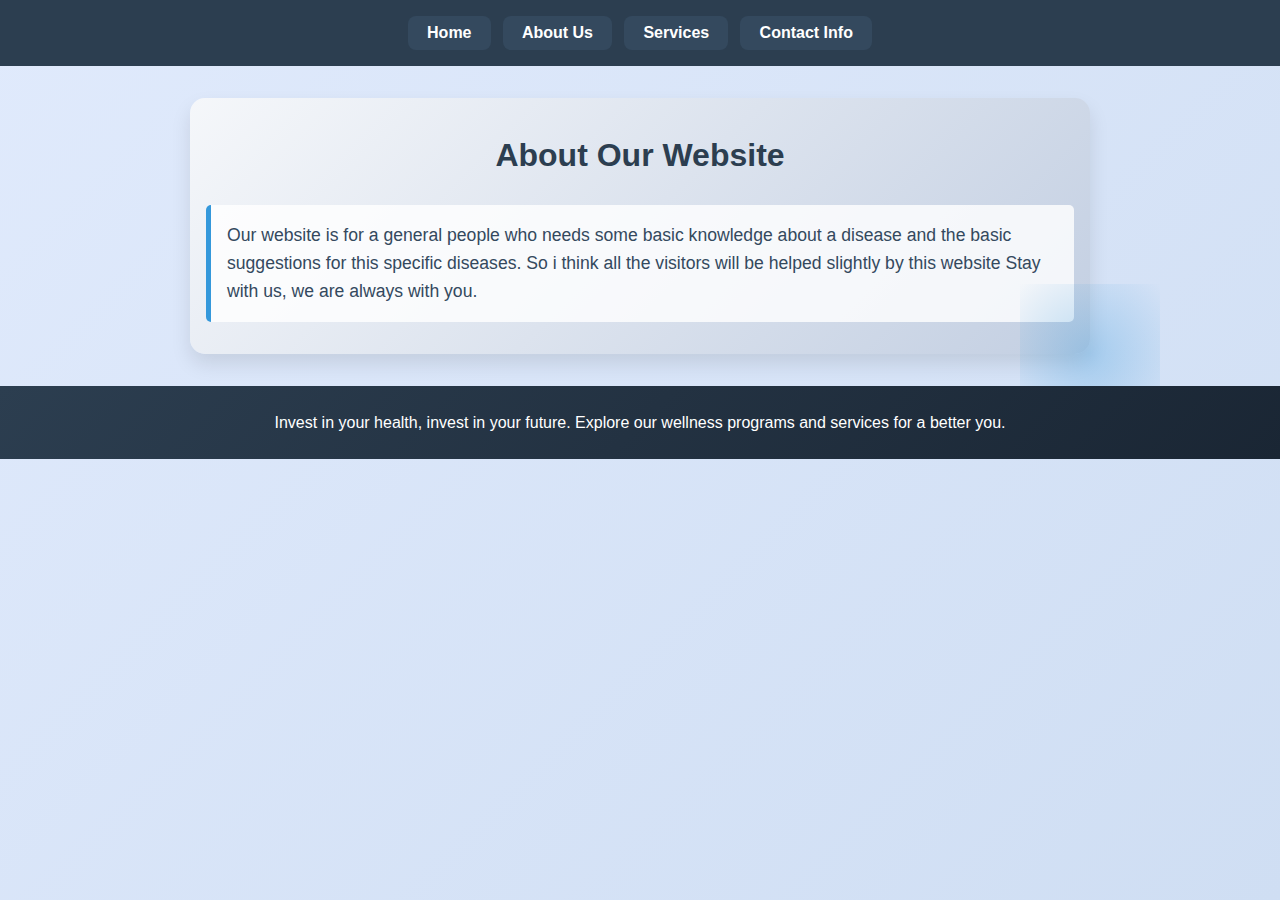
<file: about.html>
<!DOCTYPE html>
<html lang="en">
<head>
    <meta charset="UTF-8" />
    <meta name="viewport" content="width=device-width, initial-scale=1.0"/>
    <title>Medilife Suggestion - About</title>
    <link rel="stylesheet" href="styles.css" />
    <link rel="icon" href="disease2.jpg" />
</head>
<body>
    <nav>
        <div class="nav-buttons">
            <button onclick="window.location.href='index.html'" class="nav-button" aria-label="Navigate to Home">Home</button>
            <button onclick="window.location.href='about.html'" class="nav-button" aria-label="Navigate to About Us">About Us</button>
            <button onclick="window.location.href='services.html'" class="nav-button" aria-label="Navigate to Services">Services</button>
            <button onclick="window.location.href='contact.html'" class="nav-button" aria-label="Navigate to Contact Info">Contact Info</button>
        </div>
    </nav>

    <section class="page-content">
        <h1>About Our Website</h1>
        <p>Our website is for a general people who needs some basic knowledge about a disease and the basic suggestions for this specific diseases. So i think all the visitors will be helped slightly by this website Stay with us, we are always with you.</p>
    </section>

    <footer>
        <p>Invest in your health, invest in your future. Explore our wellness programs and services for a better you.</p>
    </footer>
</body>
</html>
</file>
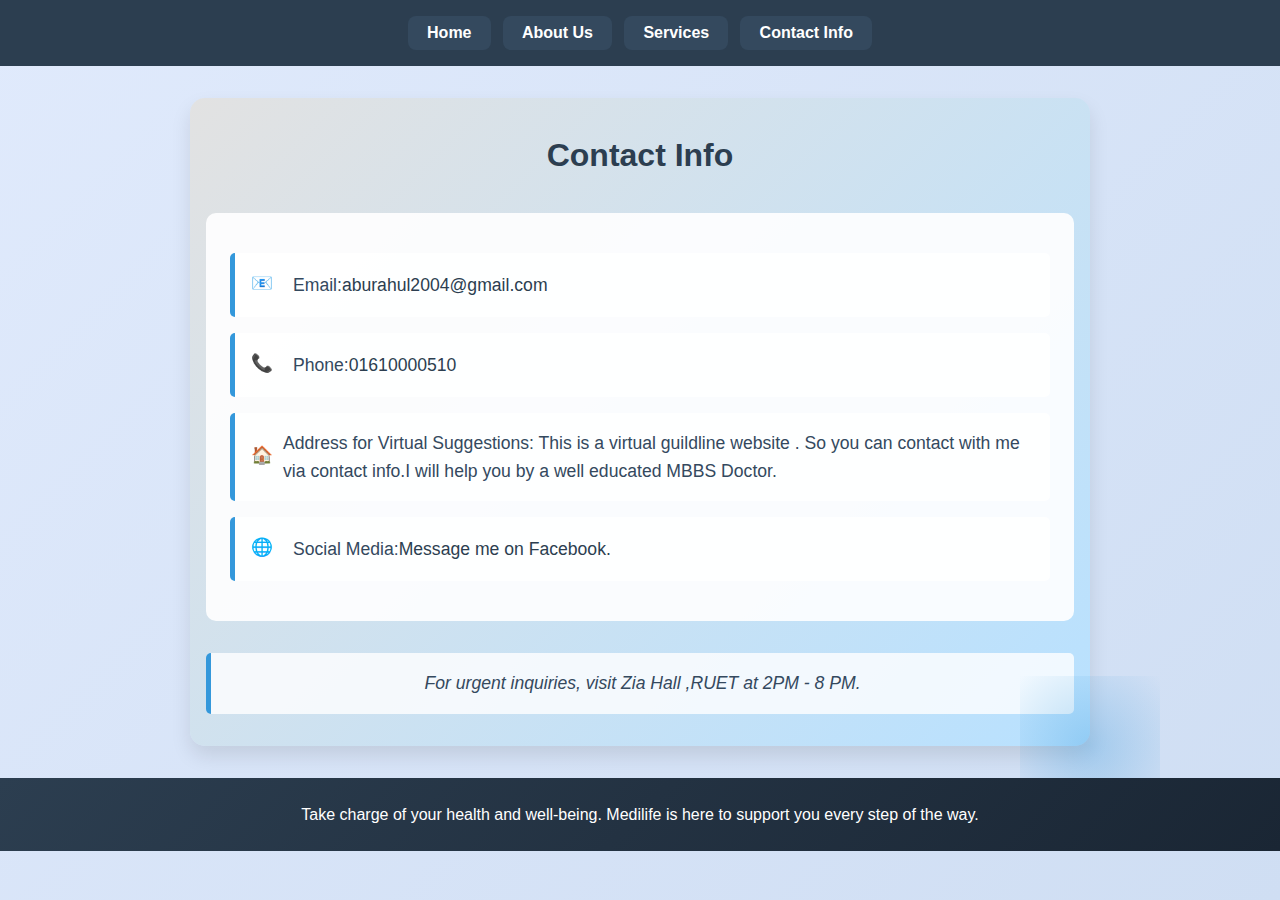
<file: contact.html>
<!DOCTYPE html>
<html lang="en">
<head>
    <meta charset="UTF-8" />
    <meta name="viewport" content="width=device-width, initial-scale=1.0"/>
    <title>Medilife Suggestion - Contact</title>
    <link rel="stylesheet" href="styles.css" />
    <link rel="icon" href="disease2.jpg" />
</head>
<body>
    <nav>
        <div class="nav-buttons">
            <button onclick="window.location.href='index.html'" class="nav-button" aria-label="Navigate to Home">Home</button>
            <button onclick="window.location.href='about.html'" class="nav-button" aria-label="Navigate to About Us">About Us</button>
            <button onclick="window.location.href='services.html'" class="nav-button" aria-label="Navigate to Services">Services</button>
            <button onclick="window.location.href='contact.html'" class="nav-button" aria-label="Navigate to Contact Info">Contact Info</button>
        </div>
    </nav>

    <section class="page-content contact-section">
        <h1>Contact Info</h1>
        <div class="contact-details">
            <p><span class="contact-icon">📧</span>Email: <a href="mailto:aburahul2004@gmail.com" class="contact-link">aburahul2004@gmail.com</a></p>
            <p><span class="contact-icon">📞</span>Phone: <a href="tel:01610000510" class="contact-link">01610000510</a></p>
            <p><span class="contact-icon">🏠</span>Address for Virtual Suggestions: This is a virtual guildline website . So you can contact with me via contact info.I will help you by a well educated MBBS Doctor.</p>
            <p><span class="contact-icon">🌐</span>Social Media: <a href="https://www.facebook.com" class="contact-link">Message me on Facebook.</a></p>
        </div>
        <p class="contact-note">For urgent inquiries, visit Zia Hall ,RUET at 2PM - 8 PM.</p>
    </section>

    <footer>
        <p>Take charge of your health and well-being. Medilife is here to support you every step of the way.</p>
    </footer>
</body>
</html>
</file>
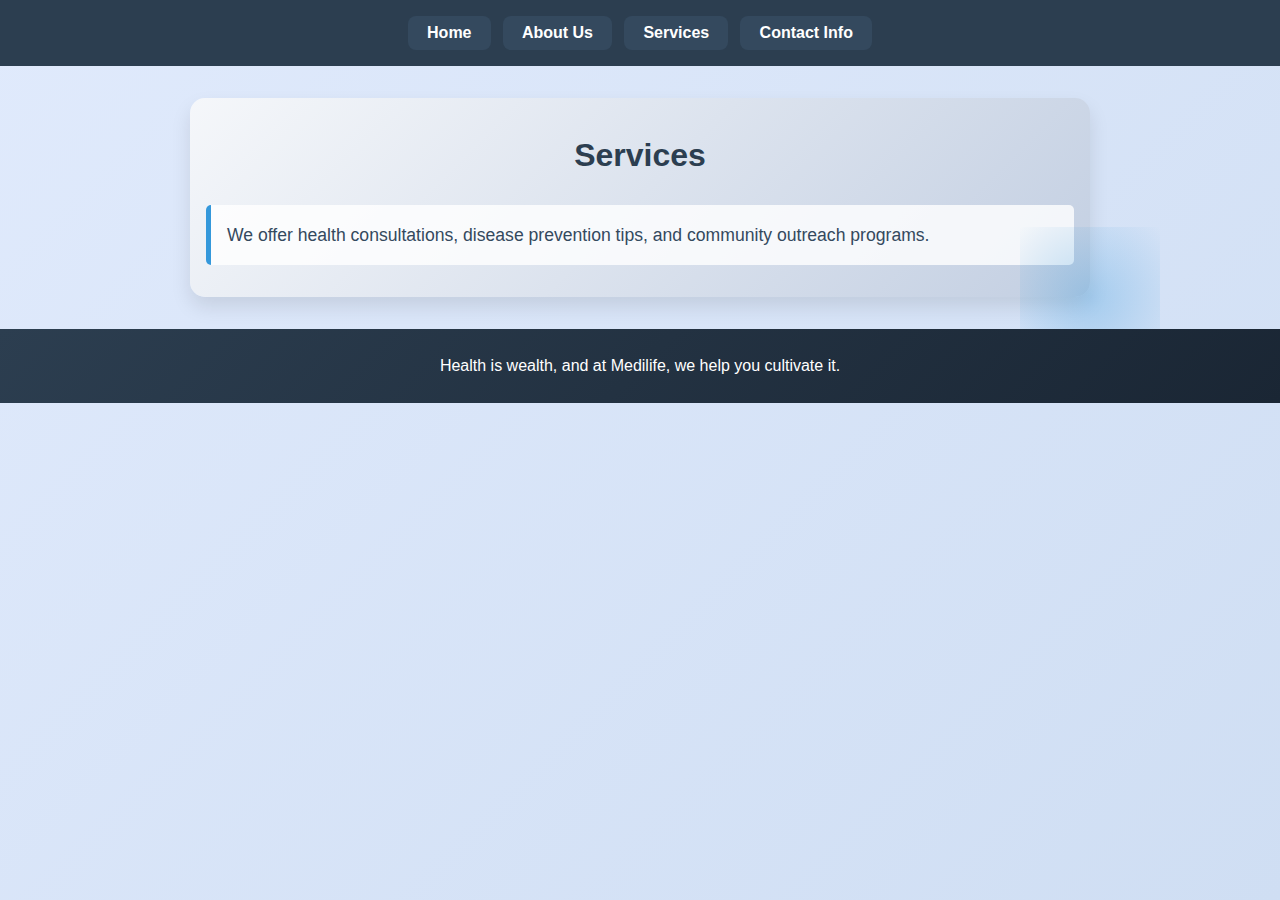
<file: services.html>
<!DOCTYPE html>
<html lang="en">
<head>
    <meta charset="UTF-8" />
    <meta name="viewport" content="width=device-width, initial-scale=1.0"/>
    <title>Medilife Suggestion - Services</title>
    <link rel="stylesheet" href="styles.css" />
    <link rel="icon" href="disease2.jpg" />
</head>
<body>
    <nav>
        <div class="nav-buttons">
            <button onclick="window.location.href='index.html'" class="nav-button" aria-label="Navigate to Home">Home</button>
            <button onclick="window.location.href='about.html'" class="nav-button" aria-label="Navigate to About Us">About Us</button>
            <button onclick="window.location.href='services.html'" class="nav-button" aria-label="Navigate to Services">Services</button>
            <button onclick="window.location.href='contact.html'" class="nav-button" aria-label="Navigate to Contact Info">Contact Info</button>
        </div>
    </nav>

    <section class="page-content">
        <h1>Services</h1>
        <p>We offer health consultations, disease prevention tips, and community outreach programs.</p>
    </section>

    <footer>
        <p>Health is wealth, and at Medilife, we help you cultivate it.</p>
    </footer>
</body>
</html>
</file>
<file: styles.css>
/* Reset and General Styles */
* {
    margin: 0;
    padding: 0;
    box-sizing: border-box;
}

body {
    font-family: Arial, sans-serif;
    line-height: 1.6;
    background: linear-gradient(135deg, #e0eafc 0%, #cfdef3 100%);
    min-height: 100vh;
}

body.login-signup-bg {
    background: linear-gradient(135deg, rgba(224, 234, 252, 0.9) 0%, rgba(207, 222, 243, 0.9) 100%), 
                url('medicine-capsules-global-health-with-geometric-pattern-digital-remix_53876-126742.avif') no-repeat center center/cover;
    background-blend-mode: overlay;
    background-attachment: fixed;
}

/* Header */
header {
    text-align: center;
    padding: 3rem 1rem;
    background: linear-gradient(135deg, #3498db 0%, #2980b9 100%);
    color: white;
    position: relative;
    overflow: hidden;
    box-shadow: 0 10px 20px rgba(0, 0, 0, 0.2);
}

header::after {
    content: '';
    position: absolute;
    top: 0;
    left: 0;
    width: 100%;
    height: 100%;
    background: radial-gradient(circle at center, rgba(255, 255, 255, 0.3), transparent 70%);
    opacity: 0.5;
    animation: pulseGlow 4s infinite ease-in-out;
}

.header-content {
    position: relative;
    z-index: 1;
    animation: slideInLeft 1s ease-out;
}

.header-content h1 {
    font-size: 2.5rem;
    font-weight: bold;
    text-shadow: 2px 2px 4px rgba(0, 0, 0, 0.3);
    transition: transform 0.3s ease, text-shadow 0.3s ease;
}

.header-content:hover h1 {
    transform: perspective(500px) translateZ(20px);
    text-shadow: 4px 4px 8px rgba(0, 0, 0, 0.4);
}

/* Navigation */
nav {
    background-color: #2c3e50;
    padding: 1rem;
    position: relative;
}

.nav-buttons {
    display: flex;
    justify-content: center;
    flex-wrap: wrap;
    gap: 0.75rem;
}

.nav-button {
    background: #34495e;
    color: white;
    padding: 0.5rem 1.2rem;
    border: none;
    border-radius: 8px;
    font-weight: bold;
    font-size: 1rem;
    cursor: pointer;
    transition: background 0.3s ease, transform 0.3s ease, box-shadow 0.3s ease;
    animation: bounceIn 0.8s ease-out;
}

.nav-button:hover {
    background: #3498db;
    transform: scale(1.1) rotate(2deg);
    box-shadow: 0 5px 15px rgba(52, 152, 219, 0.5);
}

/* Disease Content */
.disease-content {
    max-width: 900px;
    margin: 2rem auto;
    padding: 2rem;
    background: linear-gradient(135deg, #f5f7fa 0%, #c3cfe2 100%);
    border-radius: 15px;
    box-shadow: 0 10px 20px rgba(0, 0, 0, 0.1);
    animation: slideIn 1s ease-out;
}

.disease-content h2, .disease-content h3 {
    color: #2c3e50;
    margin-bottom: 1rem;
    animation: fadeInDown 0.8s ease-out;
}

.disease-content p, .disease-content ul {
    font-size: 1.1rem;
    color: #34495e;
    margin-bottom: 1rem;
    animation: fadeIn 1.2s ease-in;
}

.disease-content ul {
    list-style: disc;
    padding-left: 2rem;
}

.disease-content li {
    margin-bottom: 0.5rem;
}

.disease-content strong {
    color: #2c3e50;
}

/* Advice from Experts Button */
.advice-button {
    display: inline-flex;
    align-items: center;
    gap: 0.5rem;
    background: #2ecc71;
    color: white;
    padding: 0.75rem 1.5rem;
    border: none;
    border-radius: 12px;
    font-weight: bold;
    font-size: 1rem;
    text-decoration: none;
    cursor: pointer;
    transition: background 0.3s ease, transform 0.3s ease, box-shadow 0.3s ease;
    animation: bounceIn 0.8s ease-out;
    transform-style: preserve-3d;
}

.advice-button:hover {
    background: #27ae60;
    transform: perspective(500px) translateZ(10px) scale(1.1);
    box-shadow: 0 5px 15px rgba(46, 204, 113, 0.6);
}

.advice-button:active {
    transform: perspective(500px) translateZ(0px);
    box-shadow: 0 3px 10px rgba(46, 204, 113, 0.3);
}

.heart-icon {
    font-size: 1.2rem;
    transition: transform 0.3s ease;
}

.advice-button:hover .heart-icon {
    transform: scale(1.3) rotate(10deg);
}

/* Disease Grid */
.disease-grid {
    display: grid;
    grid-template-columns: repeat(auto-fit, minmax(220px, 1fr));
    gap: 1.5rem;
    padding: 2rem 1rem;
}

.disease-card {
    text-align: center;
    background: rgba(255, 255, 255, 0.9);
    border-radius: 15px;
    overflow: hidden;
    transition: transform 0.4s ease, box-shadow 0.4s ease;
}

.disease-card:hover {
    transform: translateY(-10px) scale(1.05);
    box-shadow: 0 10px 20px rgba(0, 0, 0, 0.2);
}

.disease-card img {
    width: 100%;
    height: 180px;
    object-fit: cover;
}

.disease-card a {
    text-decoration: none;
    color: #2c3e50;
}

.disease-card h2 {
    padding: 1rem;
    font-size: 1.2rem;
}

/* Medicine Hall */
#medicine-hall {
    padding: 2rem 1rem;
    background: linear-gradient(135deg, #f5f7fa 0%, #c3cfe2 100%);
    border-radius: 15px;
    margin: 2rem;
    box-shadow: 0 10px 20px rgba(0, 0, 0, 0.1);
    animation: slideUp 1s ease-out;
}

#medicine-hall h2 {
    font-size: 2rem;
    color: #2c3e50;
    text-align: center;
    margin-bottom: 1.5rem;
    animation: fadeInDown 0.8s ease-out;
}

#medicineSearch {
    padding: 0.75rem;
    width: 100%;
    max-width: 500px;
    margin: 0 auto 1.5rem;
    display: block;
    border: 2px solid #3498db;
    border-radius: 10px;
    font-size: 1rem;
    transition: border-color 0.3s ease, box-shadow 0.3s ease, transform 0.3s ease;
}

#medicineSearch:focus {
    outline: none;
    border-color: #2980b9;
    box-shadow: 0 0 15px rgba(52, 152, 219, 0.7);
    transform: scale(1.02);
}

.medicine-grid {
    display: grid;
    grid-template-columns: repeat(auto-fit, minmax(250px, 1fr));
    gap: 1.5rem;
    padding: 1rem;
}

.medicine-card {
    background: rgba(255, 255, 255, 0.95);
    border-radius: 15px;
    padding: 1.5rem;
    text-align: left;
    position: relative;
    overflow: hidden;
    transition: transform 0.4s ease, box-shadow 0.4s ease;
    animation: slideIn 0.6s ease-out forwards;
}

.medicine-card::after {
    content: '';
    position: absolute;
    width: 120px;
    height: 120px;
    background: radial-gradient(circle, rgba(52, 152, 219, 0.4), transparent);
    top: -60px;
    right: -60px;
    animation: pulseGlow 3s infinite;
}

.medicine-card:hover {
    transform: translateY(-12px) scale(1.04);
    box-shadow: 0 12px 24px rgba(0, 0, 0, 0.25);
}

.medicine-card h3 {
    font-size: 1.4rem;
    color: #2c3e50;
    margin-bottom: 0.5rem;
}

.medicine-card p {
    font-size: 1rem;
    color: #34495e;
    margin-bottom: 1rem;
}

.quantity-selector {
    display: flex;
    align-items: center;
    gap: 1rem;
}

.quantity-selector input {
    width: 60px;
    padding: 0.5rem;
    border: 2px solid #3498db;
    border-radius: 5px;
    text-align: center;
    font-size: 1rem;
    transition: border-color 0.3s ease, transform 0.3s ease;
}

.quantity-selector input:focus {
    outline: none;
    border-color: #2980b9;
    transform: scale(1.05);
}

.buy-button {
    background: #3498db;
    color: white;
    padding: 0.5rem 1rem;
    border: none;
    border-radius: 5px;
    display: flex;
    align-items: center;
    gap: 0.5rem;
    font-weight: bold;
    cursor: pointer;
    transition: background 0.3s ease, transform 0.3s ease, box-shadow 0.3s ease;
    animation: bounceIn 0.8s ease-out;
}

.buy-button:hover {
    background: #2980b9;
    transform: scale(1.15) rotate(3deg);
    box-shadow: 0 5px 15px rgba(52, 152, 219, 0.5);
}

.cart-icon {
    font-size: 1.3rem;
    transition: transform 0.3s ease;
}

.buy-button:hover .cart-icon {
    transform: rotate(10deg);
}

.no-results {
    text-align: center;
    color: #34495e;
    font-style: italic;
    animation: fadeIn 0.5s ease-in;
}

.disclaimer {
    text-align: center;
    font-style: italic;
    color: #7f8c8d;
    margin-top: 1rem;
    animation: fadeInUp 1s ease-out;
}

/* Page Content (About, Services, Contact, Login, Sign Up) */
.page-content {
    padding: 2rem 1rem;
    max-width: 900px;
    margin: 2rem auto;
    background: linear-gradient(135deg, #f5f7fa 0%, #c3cfe2 100%);
    border-radius: 15px;
    box-shadow: 0 10px 20px rgba(0, 0, 0, 0.1);
    animation: slideUp 1s ease-out;
    position: relative;
}

.page-content h1 {
    font-size: 2rem;
    color: #2c3e50;
    text-align: center;
    margin-bottom: 1.5rem;
    animation: fadeInDown 0.8s ease-out;
}

.page-content p {
    font-size: 1.1rem;
    color: #34495e;
    padding: 1rem;
    background: rgba(255, 255, 255, 0.8);
    border-left: 5px solid #3498db;
    border-radius: 5px;
    animation: fadeIn 1.5s ease-in;
}

.page-content::after {
    content: '';
    position: absolute;
    width: 140px;
    height: 140px;
    background: radial-gradient(circle, rgba(52, 152, 219, 0.3), transparent);
    bottom: -70px;
    right: -70px;
    animation: pulseGlow 3.5s infinite;
}

/* Contact Section */
.contact-section {
    background: linear-gradient(135deg, #e2e2e2 0%, #b8e1ff 100%);
}

.contact-details {
    margin: 2rem 0;
    padding: 1.5rem;
    background: rgba(255, 255, 255, 0.9);
    border-radius: 10px;
    animation: bounceIn 1s ease-out;
}

.contact-details p {
    display: flex;
    align-items: center;
    margin: 1rem 0;
    transition: background 0.3s ease;
    animation: slideIn 0.6s ease-out;
    animation-delay: calc(0.1s * var(--index));
}

.contact-details p:hover {
    background: rgba(52, 152, 219, 0.1);
}

.contact-icon {
    width: 32px;
    height: 32px;
    margin-right: 10px;
    transition: transform 0.4s ease;
}

.contact-link {
    text-decoration: none;
    color: #2c3e50;
}

.contact-link:hover .contact-icon {
    transform: scale(1.2) rotate(10deg);
}

.contact-note {
    text-align: center;
    font-style: italic;
    color: #7f8c8d;
    animation: fadeInUp 1s ease-out;
}

/* Form Styles (Login, Sign Up) */
.form-container {
    perspective: 1000px;
    max-width: 500px;
    margin: 0 auto;
}

.form-inner {
    background: rgba(255, 255, 255, 0.95);
    padding: 2rem;
    border-radius: 15px;
    box-shadow: 0 10px 20px rgba(0, 0, 0, 0.2);
    transition: transform 0.6s ease;
    transform-style: preserve-3d;
    animation: flipIn 1s ease-out;
}

.form-container:hover .form-inner {
    transform: rotateY(10deg) translateZ(20px);
}

.form-field {
    margin-bottom: 1.5rem;
}

.form-field label {
    display: block;
    font-size: 1rem;
    color: #2c3e50;
    margin-bottom: 0.5rem;
    animation: fadeIn 1.2s ease-in;
}

.form-field input {
    width: 100%;
    padding: 0.75rem;
    border: 2px solid #3498db;
    border-radius: 8px;
    font-size: 1rem;
    transition: border-color 0.3s ease, transform 0.3s ease, box-shadow 0.3s ease;
}

.form-field input:focus {
    outline: none;
    border-color: #2980b9;
    transform: perspective(500px) scale3d(1.05, 1.05, 1.1);
    box-shadow: 0 0 15px rgba(52, 152, 219, 0.7);
}

.forgot-password, .form-link a {
    color: #3498db;
    text-decoration: none;
    font-size: 0.9rem;
    transition: color 0.3s ease;
}

.forgot-password:hover, .form-link a:hover {
    color: #2980b9;
    text-decoration: underline;
}

.submit-button {
    background: #3498db;
    color: white;
    padding: 0.75rem 1.5rem;
    border: none;
    border-radius: 8px;
    font-weight: bold;
    font-size: 1rem;
    cursor: pointer;
    width: 100%;
    transition: background 0.3s ease, transform 0.3s ease, box-shadow 0.3s ease;
    animation: bounceIn 0.8s ease-out;
}

.submit-button:hover {
    background: #2980b9;
    transform: perspective(500px) translateZ(10px) rotateY(5deg);
    box-shadow: 0 5px 15px rgba(52, 152, 219, 0.5);
}

.submit-button:active {
    transform: perspective(500px) translateZ(0px);
    box-shadow: 0 3px 10px rgba(52, 152, 219, 0.3);
}

.form-link {
    text-align: center;
    margin-top: 1rem;
    animation: fadeInUp 1s ease-out;
}

/* Footer */
footer {
    text-align: center;
    padding: 1.5rem;
    background: linear-gradient(135deg, #2c3e50 0%, #1a2634 100%);
    color: white;
    position: relative;
}

.auth-buttons {
    display: flex;
    justify-content: center;
    gap: 1rem;
    margin-top: 1rem;
    flex-wrap: wrap;
}

.auth-button {
    padding: 0.75rem 1.5rem;
    border: none;
    border-radius: 12px;
    font-weight: bold;
    font-size: 1.1rem;
    cursor: pointer;
    transition: background 0.3s ease, transform 0.3s ease, box-shadow 0.3s ease;
    animation: bounceIn 0.8s ease-out;
    transform-style: preserve-3d;
}

.auth-button:hover {
    transform: perspective(500px) translateZ(10px) scale(1.1);
    box-shadow: 0 5px 15px rgba(52, 152, 219, 0.6);
}

.auth-button:active {
    transform: perspective(500px) translateZ(0px);
    box-shadow: 0 3px 10px rgba(52, 152, 219, 0.3);
}

.username-button {
    background: #3498db;
    color: white;
}

.username-button:hover {
    background: #2980b9;
}

.logout-button, .login-button, .signup-button {
    background: #e74c3c;
    color: white;
}

.logout-button:hover, .login-button:hover, .signup-button:hover {
    background: #c0392b;
}

/* Animations */
@keyframes fadeIn {
    from { opacity: 0; }
    to { opacity: 1; }
}

@keyframes slideUp {
    from { opacity: 0; transform: translateY(50px); }
    to { opacity: 1; transform: translateY(0); }
}

@keyframes fadeInDown {
    from { opacity: 0; transform: translateY(-20px); }
    to { opacity: 1; transform: translateY(0); }
}

@keyframes fadeInUp {
    from { opacity: 0; transform: translateY(20px); }
    to { opacity: 1; transform: translateY(0); }
}

@keyframes pulseGlow {
    0% { transform: scale(1); opacity: 0.4; }
    50% { transform: scale(1.2); opacity: 0.7; }
    100% { transform: scale(1); opacity: 0.4; }
}

@keyframes bounceIn {
    0% { opacity: 0; transform: scale(0.8); }
    60% { opacity: 1; transform: scale(1.05); }
    100% { transform: scale(1); }
}

@keyframes slideIn {
    from { opacity: 0; transform: translateX(-30px); }
    to { opacity: 1; transform: translateX(0); }
}

@keyframes flipIn {
    from { opacity: 0; transform: perspective(1000px) rotateY(-20deg); }
    to { opacity: 1; transform: perspective(1000px) rotateY(0deg); }
}

@keyframes slideInLeft {
    from { opacity: 0; transform: translateX(-50px); }
    to { opacity: 1; transform: translateX(0); }
}

/* Responsive Design */
@media (max-width: 768px) {
    .nav-buttons {
        flex-direction: column;
        align-items: center;
    }

    .page-content h1, .header-content h1 {
        font-size: 1.8rem;
    }

    .disease-grid, .medicine-grid {
        grid-template-columns: repeat(auto-fit, minmax(180px, 1fr));
    }

    .disease-card img {
        height: 150px;
    }

    .auth-buttons {
        flex-direction: column;
        align-items: center;
    }

    .disease-content {
        margin: 1rem;
        padding: 1.5rem;
    }
}

@media (max-width: 480px) {
    .nav-button {
        padding: 0.4rem 0.8rem;
        font-size: 0.9rem;
    }

    .page-content, #medicine-hall, .disease-content {
        margin: 1rem;
        padding: 1rem;
    }

    .disease-card h2, .medicine-card h3 {
        font-size: 1rem;
    }

    .quantity-selector input {
        width: 50px;
    }

    .form-inner {
        padding: 1.5rem;
    }

    .auth-button, .advice-button {
        padding: 0.6rem 1.2rem;
        font-size: 1rem;
    }

    .header-content h1 {
        font-size: 1.5rem;
    }
}
</file>
